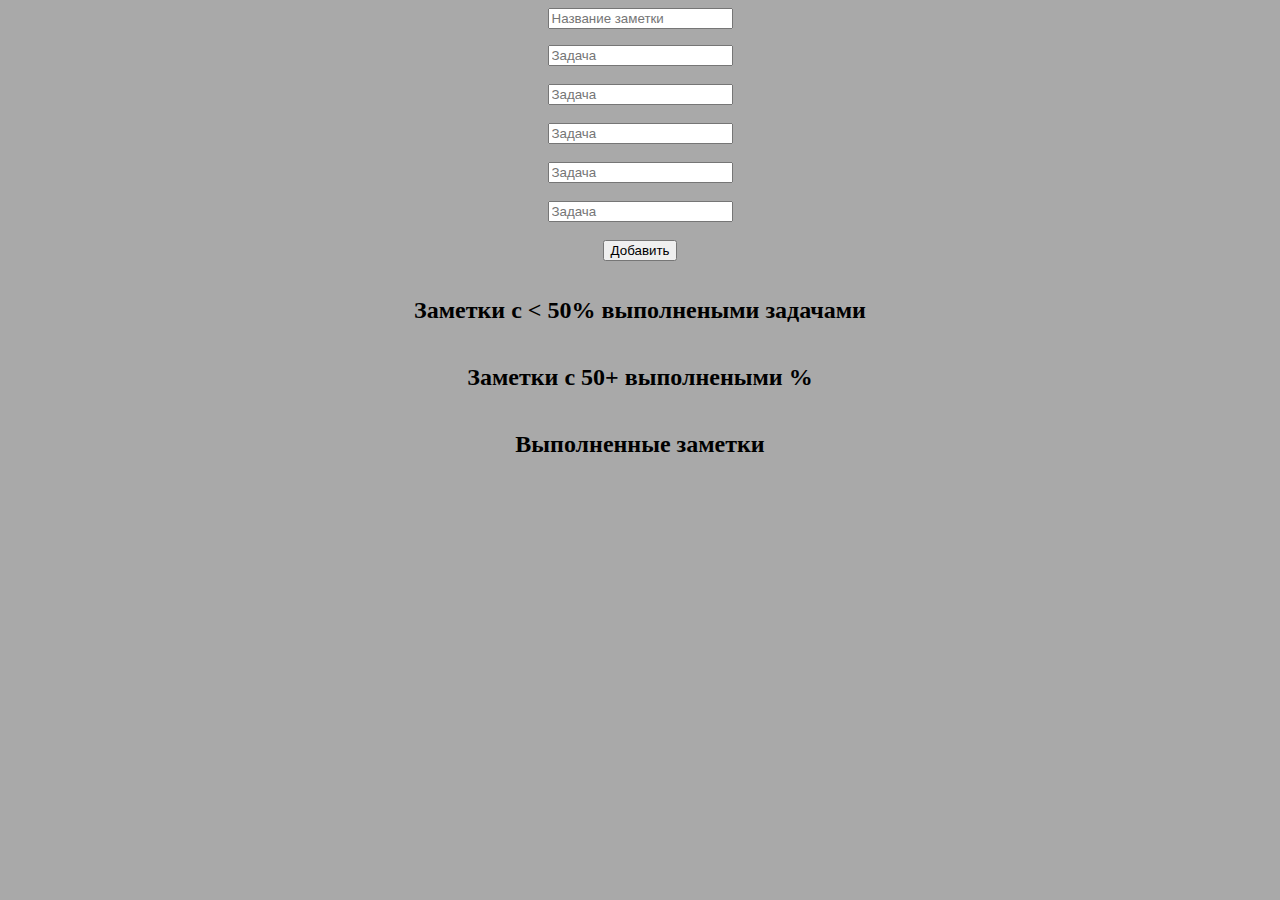
<file: index.html>
<!Doctype html>
<html lang="en">
<head>
    <meta charset="UTF-8">
    <meta name="viewport"
          content="width=device-width, user-scalable=no, initial-scale=1.0, maximum-scale=1.0, minimum-scale=1.0">
    <meta http-equiv="X-UA-Compatible" content="ie=edge">
    <script defer src="js/vue.js"></script>
    <script defer src="js/main.js"></script>
    <link rel="stylesheet" href="css/main.css">
    <title>Notes (2 задание по ПНСК)</title>
</head>
<body>
<div id="app">
    <columns></columns>
</div>
</body>
</html>
</file>
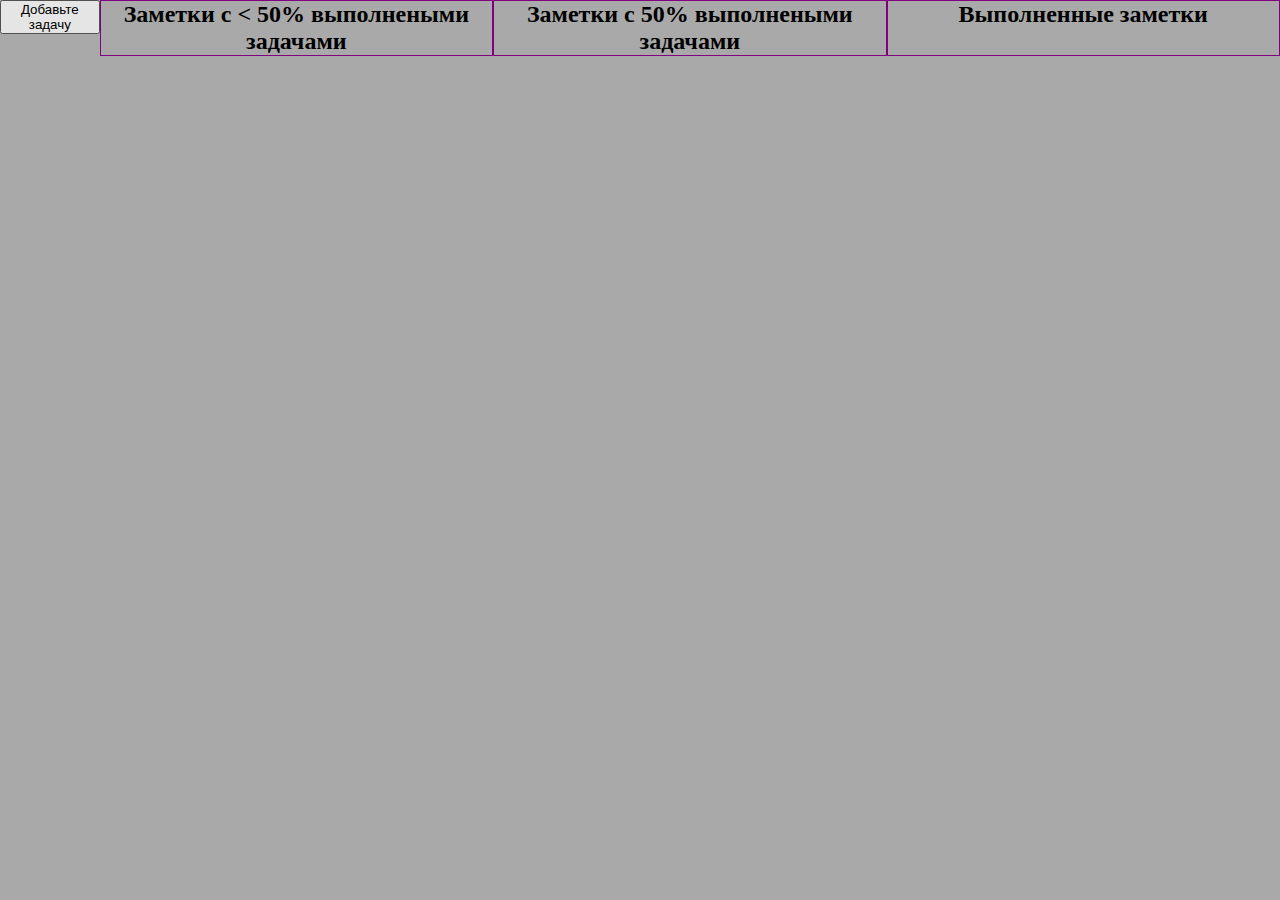
<file: Vue-Task_2_News/index.html>
<!DOCTYPE html>
<html lang="en">
<head>
    <meta charset="UTF-8">
    <meta name="viewport"
          content="width=device-width, user-scalable=no, initial-scale=1.0, maximum-scale=1.0, minimum-scale=1.0">
    <meta http-equiv="X-UA-Compatible" content="ie=edge">
    <script defer src="js/vue.js"></script>
    <script defer src="js/main.js"></script>
    <link rel="stylesheet" href="css/main.css">
    <title>Notes (2 задание по ПНСК)</title>
</head>
<body>
<div id="app">
    <column_notes></column_notes>
</div>
</body>
</html>
</file>
<file: css/main.css>
#app {
    text-align: center;
}

body {
    background-color: darkgray;
    font-family: "Times New Roman";
}


h1 {
    text-align: center;
}

p {
    color: #5e2fa8;
}

li {
    cursor: pointer;
}

.addform {
    height: 200px;
    width: 300px;
    font-size: 28px;
}

.tasks {
    display: flex;
    list-style-type: disc;
    margin: 0;
    align-items: center;
}

.completed {
    text-decoration: line-through;
}

.error {
    position: fixed;
    top: 400px;
    color: red;
    width: 200px;
}


.cards {
    list-style-type: none;
    font-size: 14px;
    width: 96%;
    background-color: rgb(115, 50, 50);
    padding: 10px;
    margin-bottom: 10px;
}

ul {
    padding-left: 0;
    list-style-type: none;
}

#cols {
    display: flex;
    justify-content: space-around;
}

.ColH2 {
    color: black;
}

.col {
    color: black;
}

.Task {
    border: solid #a3be62 0.25em;
}


.design {
    list-style-type: none;
    max-width: 203px;
    overflow: hidden;
    text-overflow: ellipsis;
    border: solid white;
}

.error {
    color: red;
    display: flex;
    text-align: center;
    flex-direction: column-reverse;
}

form {
    display: block;
}

#cols {
    display: flex;
    justify-content: space-around;
    flex-direction: column;
}
</file>
<file: Vue-Task_2_News/css/main.css>
#app {
    text-align: center;
}

* {
    margin: 0px;
    padding: 0px;
}

body {
    background-color: darkgray;
    font-family: "Times New Roman";
}

h2 {
    text-align: center;
}

p {
    color: black;
}

li {
    cursor: pointer;
}

ul {
    padding-left: 0;
    list-style-type: none;
}

form {
    display: block;
}

#cols {
    display: flex;
}

.col {
    color: black;
    border: 1px solid purple;
    width: 33%;
}

.cards {
    list-style-type: none;
    font-size: 14px;
    width: 96%;
    background-color: rgb(115, 50, 50);
    padding: 10px;
    margin-bottom: 10px;
}

.tasks {
    display: flex;
    list-style-type: disc;
    margin: 0;
    align-items: center;
}

.ColH2 {
    color: black;
}

.Task {
    border: solid #001fff 0.25em;
    background-color: brown;
}

.design {
    list-style-type: none;
    max-width: 203px;
    overflow: hidden;
    text-overflow: ellipsis;
    border: solid white;
}

.completed {
    text-decoration: line-through;
    color: #26ff00;
}

.error {
    position: fixed;
    top: 200px;
    color: #00ffd0;
    width: 200px;
}

/* Модальное меню */
.modal-shadow {
    position: fixed;
    top: 0;
    left: 0;
    min-height: 100%;
    width: 100%;
    background: rgba(0, 0, 0, 0.39);
}

.modal {
    background: darkorange;
    border-radius: 8px;
    padding: 15px;
    min-width: 420px;
    max-width: 480px;
    position: absolute;
    top: 50%;
    left: 50%;
    transform: translate(-50%, -50%);
}

.modal-close {
    border-radius: 32%;
    color: #ffe8d6;
    background: #6b705c;
    display: flex;
    align-items: center;
    justify-content: center;
    position: absolute;
    top: 7px;
    right: 7px;
    width: 30px;
    height: 30px;
    cursor: pointer;
}

.btn.btn-success {
    background-color: #26ff00;
}
</file>
